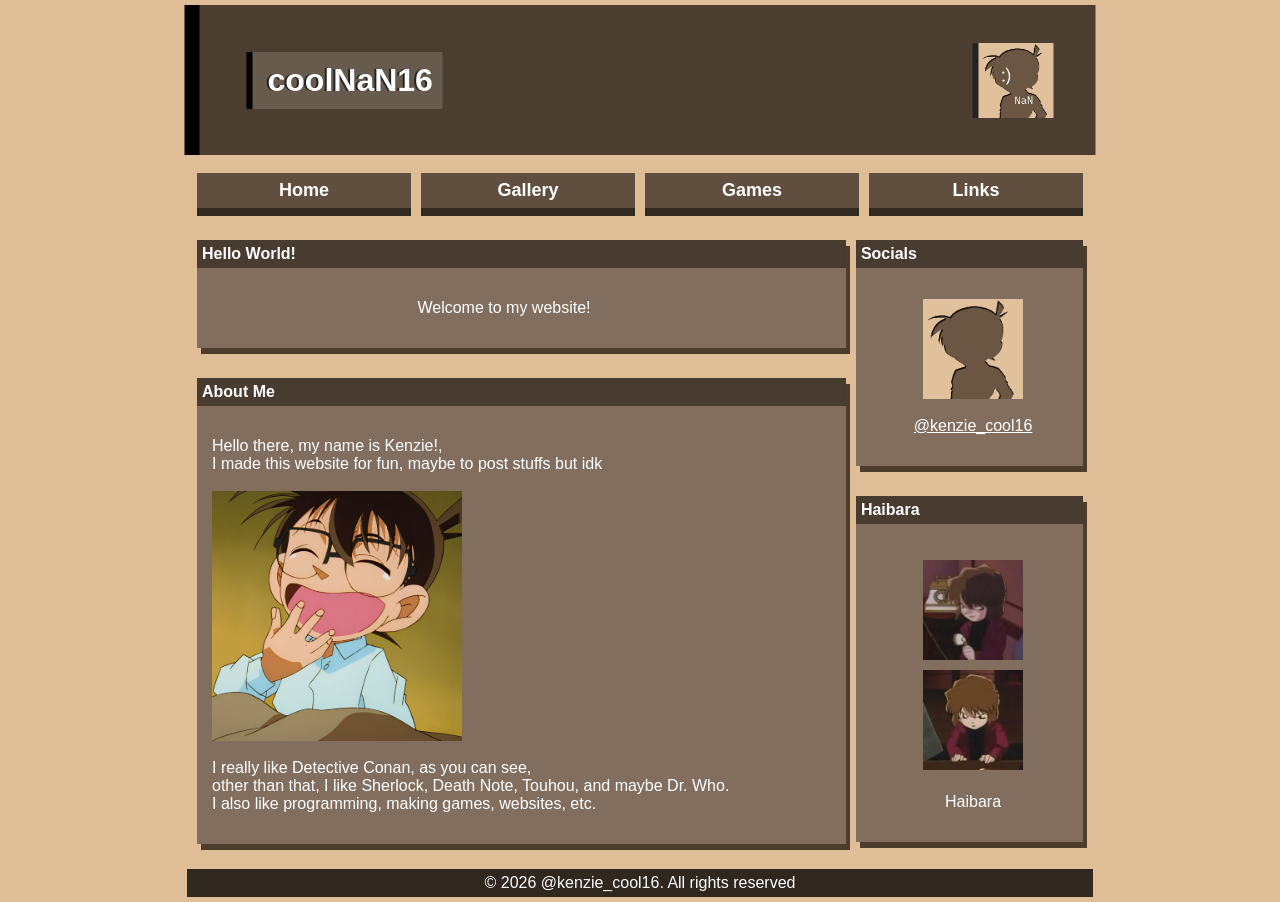
<file: index.html>
<html>
    <head>
        <title> coolNaN16 - Home </title>
        <link rel="icon" type="image/x-icon" href="images/favicon.ico">
        <link rel="stylesheet" type="text/css" href="style.css" id="stylesheet">
        <meta name="viewport" content="width=device-width, initial-scale=1.0">
    </head>
    <script src="scripts.js" defer></script>
    <body>
        <header style="align-items: flex-start; justify-content: flex-start; flex-direction: row; justify-content: space-between;">
            <!-- <div class="container-row" style="height: 100%; justify-content: flex-start;"> -->
                <h1 id="header-title" style="align-self: center;">coolNaN16</h1>
                <img src="images/coolNaN16_3.webp" style="align-self: center;" id="header-icon">
            <!-- </div> -->
        </header>
        <nav>
            <div class="container-row" style="justify-content: center; width: 100%;">
                <button class="nav-btn" onclick="goto('index.html')">Home</button>
                <button class="nav-btn" onclick="goto('gallery.html')">Gallery</button>
                <button class="nav-btn" onclick="goto('games.html')">Games</button>
                <button class="nav-btn" onclick="goto('links.html')">Links</button>
            </div>
        </nav>
        <div class="container-row-section">
            <section>
                <div id="section-column" class="container-column" style="width: 100%;">
                    <!-- <div class="post-group">
                        <div class="post-title"> <span class="title">Hello World!</span> </div>
                        <div class="post-content">
                            <p class="content">Hellooooo</p>
                        </div>
                    </div>     EXAMPLE DO NOT DELETE           -->
                </div>
                </section>
            <aside>
                <div id="aside-column" class="container-column" style="width: 100%;">
                    <!-- <div class="post-group">
                        <div class="post-title"> <span class="title"> Hello World! </span> </div>
                        <div class="post-content">
                            <p class="content">Hellooooo</p>
                        </div>
                    </div>     EXAMPLE DO NOT DELETE       -->
                </div>
            </aside>
        </div>
        <footer>
            <label> © 2026 @kenzie_cool16. All rights reserved </label>
        </footer>
    </body>
</html>
</file>
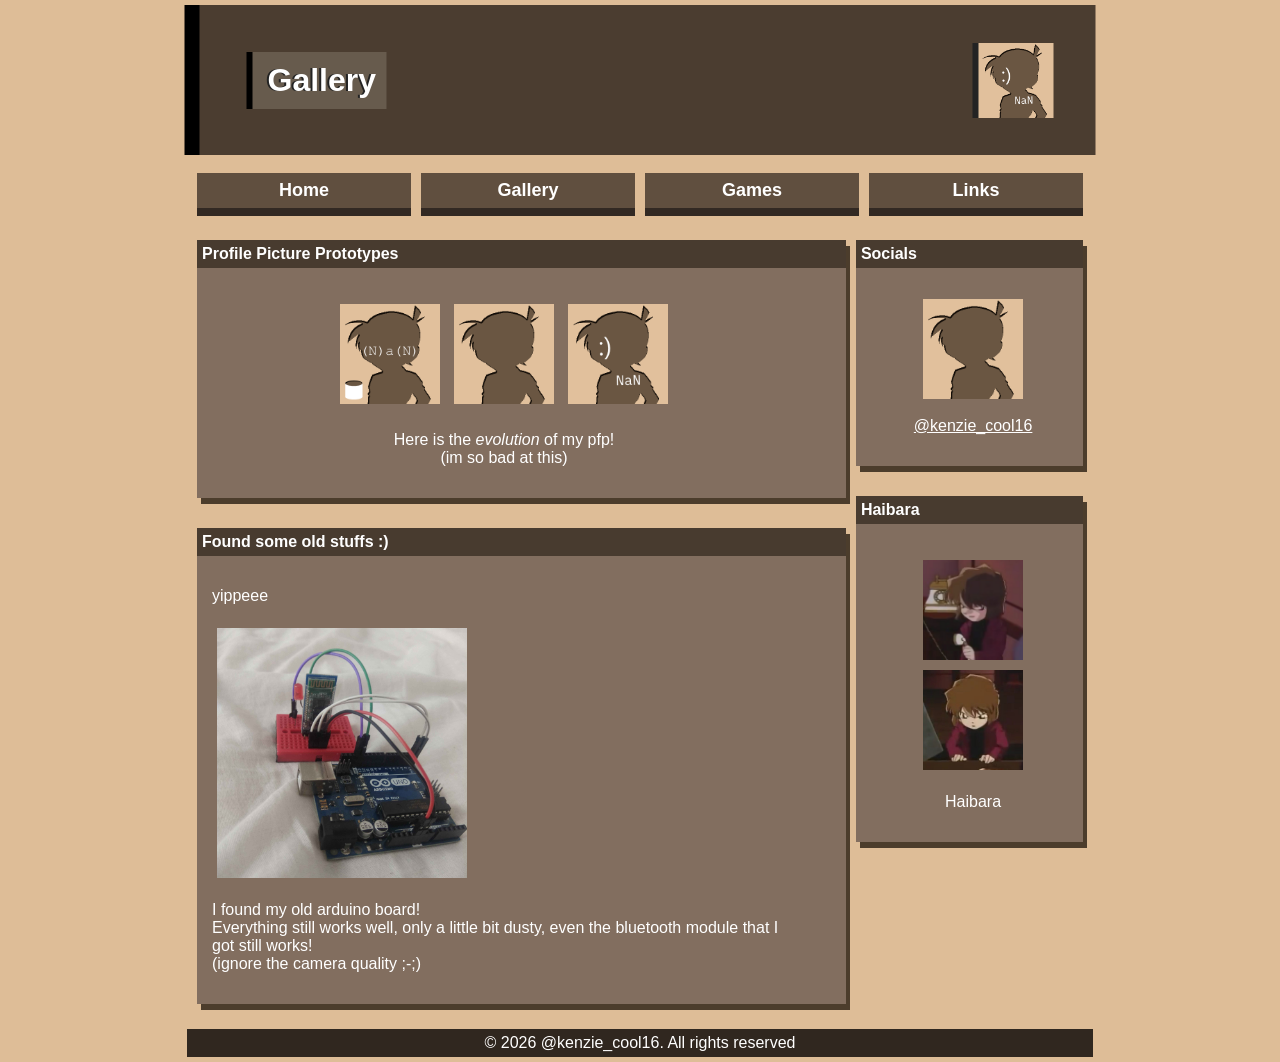
<file: gallery.html>
<html>
    <head>
        <title> coolNaN16 - Gallery </title>
        <link rel="icon" type="image/x-icon" href="images/favicon.ico">
        <link rel="stylesheet" type="text/css" href="style.css" id="stylesheet">
        <meta name="viewport" content="width=device-width, initial-scale=1.0">
    </head>
    <script src="scripts.js" defer></script>
    <body>
        <header style="align-items: flex-start; justify-content: flex-start; flex-direction: row; justify-content: space-between;">
            <!-- <div class="container-row" style="height: 100%; justify-content: flex-start;"> -->
                <h1 id="header-title" style="align-self: center;">Gallery</h1>
                <img src="images/coolNaN16_3.webp" style="align-self: center;" id="header-icon">
            <!-- </div> -->
        </header>
        <nav>
            <div class="container-row" style="justify-content: center; width: 100%;">
                <button class="nav-btn" onclick="goto('index.html')">Home</button>
                <button class="nav-btn" onclick="goto('gallery.html')">Gallery</button>
                <button class="nav-btn" onclick="goto('games.html')">Games</button>
                <button class="nav-btn" onclick="goto('links.html')">Links</button>
            </div>
        </nav>
        <div class="container-row-section">
            <section>
                <div id="section-column" class="container-column" style="width: 100%;">
                    <!-- <div class="post-group">
                        <div class="post-title"> <span class="title">Hello World!</span> </div>
                        <div class="post-content">
                            <p class="content">Hellooooo</p>
                        </div>
                    </div>     EXAMPLE DO NOT DELETE           -->
                </div>
                </section>
            <aside>
                <div id="aside-column" class="container-column" style="width: 100%;">
                    <!-- <div class="post-group">
                        <div class="post-title"> <span class="title"> Hello World! </span> </div>
                        <div class="post-content">
                            <p class="content">Hellooooo</p>
                        </div>
                    </div>     EXAMPLE DO NOT DELETE       -->
                </div>
            </aside>
        </div>
        <footer>
            <label> © 2026 @kenzie_cool16. All rights reserved </label>
        </footer>
    </body>
</html>
</file>
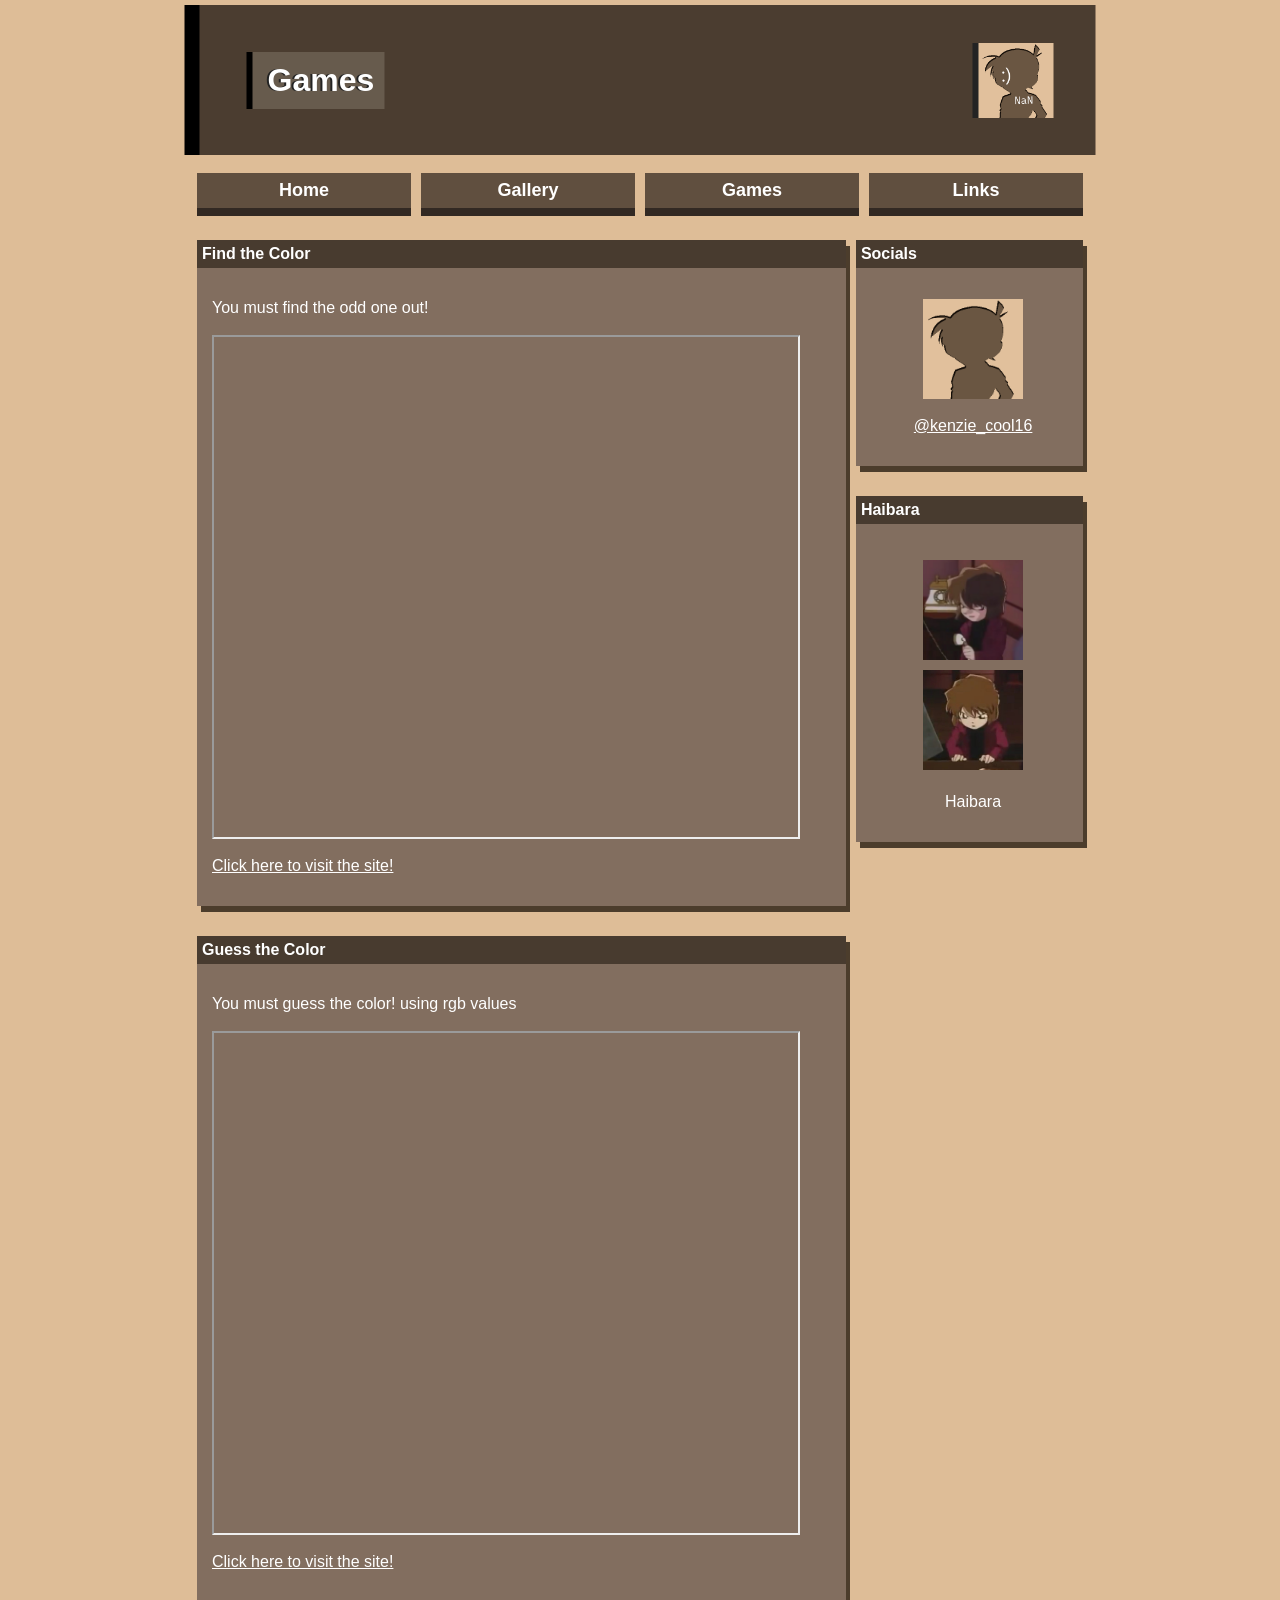
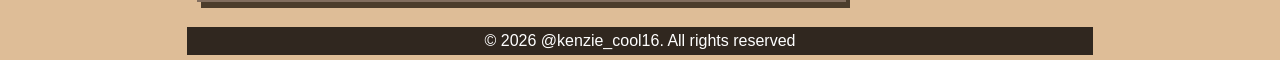
<file: games.html>
<html>
    <head>
        <title> coolNaN16 - Games</title>
        <link rel="icon" type="image/x-icon" href="images/favicon.ico">
        <link rel="stylesheet" type="text/css" href="style.css" id="stylesheet">
        <meta name="viewport" content="width=device-width, initial-scale=1.0">
    </head>
    <script src="scripts.js" defer></script>
    <body>
        <header style="align-items: flex-start; justify-content: flex-start; flex-direction: row; justify-content: space-between;">
            <!-- <div class="container-row" style="height: 100%; justify-content: flex-start;"> -->
                <h1 id="header-title" style="align-self: center;">Games</h1>
                <img src="images/coolNaN16_3.webp" style="align-self: center;" id="header-icon">
            <!-- </div> -->
        </header>
        <nav>
            <div class="container-row" style="justify-content: center; width: 100%;">
                <button class="nav-btn" onclick="goto('index.html')">Home</button>
                <button class="nav-btn" onclick="goto('gallery.html')">Gallery</button>
                <button class="nav-btn" onclick="goto('games.html')">Games</button>
                <button class="nav-btn" onclick="goto('links.html')">Links</button>
            </div>
        </nav>
        <div class="container-row-section">
            <section>
                <div id="section-column" class="container-column" style="width: 100%;">
                    <!-- <div class="post-group">
                        <div class="post-title"> <span class="title">Hello World!</span> </div>
                        <div class="post-content">
                            <p class="content">Hellooooo</p>
                        </div>
                    </div>     EXAMPLE DO NOT DELETE           -->
                </div>
                </section>
            <aside>
                <div id="aside-column" class="container-column" style="width: 100%;">
                    <!-- <div class="post-group">
                        <div class="post-title"> <span class="title"> Hello World! </span> </div>
                        <div class="post-content">
                            <p class="content">Hellooooo</p>
                        </div>
                    </div>     EXAMPLE DO NOT DELETE       -->
                </div>
            </aside>
        </div>
        <footer>
            <label> © 2026 @kenzie_cool16. All rights reserved </label>
        </footer>
    </body>
</html>
</file>
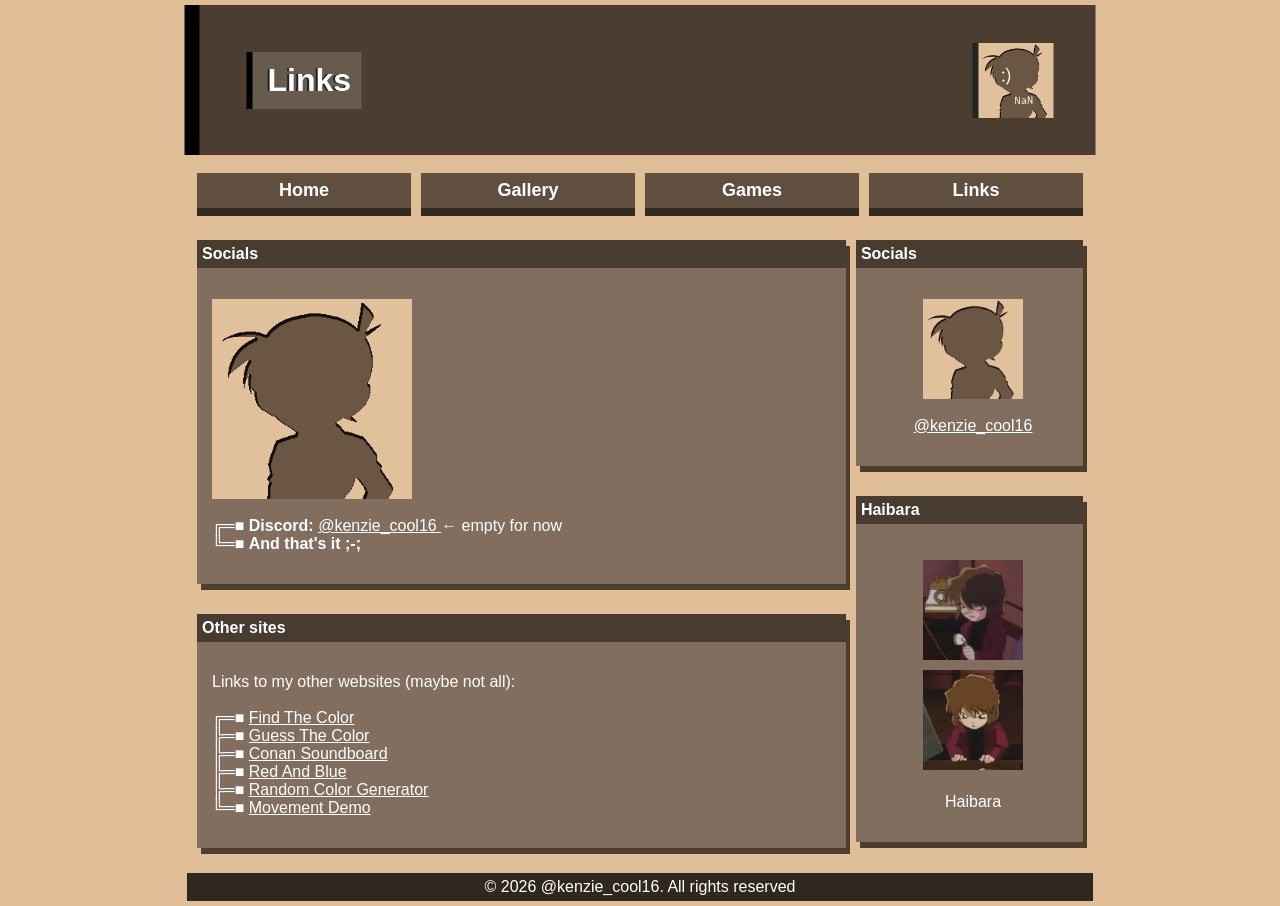
<file: links.html>
<html>
    <head>
        <title> coolNaN16 - Links</title>
        <link rel="icon" type="image/x-icon" href="images/favicon.ico">
        <link rel="stylesheet" type="text/css" href="style.css" id="stylesheet">
        <meta name="viewport" content="width=device-width, initial-scale=1.0">
    </head>
    <script src="scripts.js" defer></script>
    <body>
        <header style="align-items: flex-start; justify-content: flex-start; flex-direction: row; justify-content: space-between;">
            <!-- <div class="container-row" style="height: 100%; justify-content: flex-start;"> -->
                <h1 id="header-title" style="align-self: center;">Links</h1>
                <img src="images/coolNaN16_3.webp" style="align-self: center;" id="header-icon">
            <!-- </div> -->
        </header>
        <nav>
            <div class="container-row" style="justify-content: center; width: 100%;">
                <button class="nav-btn" onclick="goto('index.html')">Home</button>
                <button class="nav-btn" onclick="goto('gallery.html')">Gallery</button>
                <button class="nav-btn" onclick="goto('games.html')">Games</button>
                <button class="nav-btn" onclick="goto('links.html')">Links</button>
            </div>
        </nav>
        <div class="container-row-section">
            <section>
                <div id="section-column" class="container-column" style="width: 100%;">
                    <!-- <div class="post-group">
                        <div class="post-title"> <span class="title">Hello World!</span> </div>
                        <div class="post-content">
                            <p class="content">Hellooooo</p>
                        </div>
                    </div>     EXAMPLE DO NOT DELETE           -->
                </div>
                </section>
            <aside id="aside">
                <div id="aside-column" class="container-column" style="width: 100%;">
                    <!-- <div class="post-group">
                        <div class="post-title"> <span class="title"> Hello World! </span> </div>
                        <div class="post-content">
                            <p class="content">Hellooooo</p>
                        </div>
                    </div>     EXAMPLE DO NOT DELETE       -->
                </div>
            </aside>
        </div>
        <footer>
            <label> © 2026 @kenzie_cool16. All rights reserved </label>
        </footer>
    </body>
</html>
</file>
<file: style.css>
html {
    scroll-behavior: smooth;
}

body {
    margin: 0;
    padding: 0;
    display: flex;
    flex-direction: column;
    justify-content: flex-start;
    align-items: center;
    font-family: 'Segoe UI', Tahoma, Geneva, Verdana, sans-serif;
    text-align: center;
    background-color: rgb(222, 189, 151);
    color: #ffffff;
}

header, nav, section, footer, aside {
    width: 70%;
    margin: 5px;
    display: flex;
    flex-direction: column;
    justify-content: center;
    align-items: center;
}

nav {
    height: 50px;
}

section {
    width: 100%;
    justify-content: flex-start;
    align-items: center;
}

aside {
    width: 35%;
    justify-content: flex-start;
    align-items: center;
}

header {
    transform: translateX(7.5px);
    height: 150px;
    aspect-ratio: 5;
    background-color: rgb(75, 61, 48);
    box-shadow: -15px 0 0 0 black;
}

footer {
    padding: 5px;
    background-color: rgb(48, 39, 31);
    color: white;
}

/* CONTAINERS */

.container-row {
    display: flex;
    flex-direction: row;
    justify-content: center;
    align-items: center;
}

.container-row-section {
    display: flex;
    flex-direction: row;
    width: 70%; 
    justify-content: center; 
    align-items: flex-start;
}

.container-column {
    display: flex;
    flex-direction: column;
    justify-content: center;
    align-items: center;
}

.container-block {
    display: block;
}

/* #section-column {
    overflow: auto;
} */



/* HEADER */

#header-title {
    transform: translateX(3px);
    text-shadow: -2px 0 rgb(35, 35, 35);
    margin-left: 50px;
    padding: 10px;
    padding-left: 15px;
    background-color: rgb(103, 91, 77);
    box-shadow: -6px 0 0 0 rgb(0, 0, 0);
}

#header-icon {
    transform: translateX(3px);
    box-shadow: -6px 0 rgb(35, 35, 35);
    position: relative;
    right: 5%;
    height: 50%;
    aspect-ratio: 1;
}

.banner {
    background-color: rgb(75, 61, 48);
    width: 100%;
    aspect-ratio: 5;
}

.banner-img {
    content: url("images/coolNaN16_3.webp");
}

/* NAV */

.nav-btn {
    margin: 5px;
    font-family: 'Segoe UI', Tahoma, Geneva, Verdana, sans-serif;
    font-weight: 600;
    font-size: large;
    width: 25%;
    height: 35px;
    border: none;
    box-shadow: 0 8px 0 0 rgb(50, 41, 35);
    background-color: rgb(96, 79, 63);
    color: white;
    transition: 0.05s;
}

.nav-btn:hover {
    transform: translateY(-4px);
    box-shadow: 0 12px 0 0 rgb(50, 41, 35);
}

.nav-btn:active {
    transform: translateY(4px);
    box-shadow: 0 4px 0 0 rgb(50, 41, 35);
}


/* SECTION */

.post-group {
    margin: 15px;
    width: 100%;
    display: flex;
    flex-direction: column;
    box-shadow: 4px 6px 0 0 rgb(76, 61, 44);
    transition: 0.1s;
}

.post-group:hover {
    transform: translateY(-1px);
    box-shadow: 5px 7px 0 0 rgb(76, 61, 44);
}

.post-title {
    /* padding: 5px; */
    padding-top: 5px;
    padding-bottom: 5px;
    text-align: left;
    color: white;
    width: 100%;
    height: auto;
    font-size: medium;
    font-weight: 600;
    background-color: rgb(72, 59, 47);
}

.title {
    width: 100%;
    padding: 5px;
    font-size: medium;
    font-weight: 600;
    text-align: left;
    color: white;
}

.post-content {
    /* padding: 5px; */
    text-align: left;
    color: white;
    width: 100%;
    height: auto;
    font-size: medium;
    font-weight: normal;
    background-color: rgb(130, 110, 95);
}

.content {
    padding: 15px;
    width: 90%;
    font-size: medium;
    font-weight: normal;
    text-align: left;
    color: white;
}


/* ASIDE */

a {
    color: white;
}

a:hover {
    font-weight: bold;
}


/* MOBILE */
/* ;-; */
@media only screen and (max-width: 600px) {

    header, nav, section, footer, aside {
        width: 90%;
        margin: 5px;
        display: flex;
        flex-direction: column;
        justify-content: center;
        align-items: center;
    }

    aside {
        display: none;
    }

    header {
        height: 150px;
        aspect-ratio: 3;
    }

    /* HEADER */

    #header-title {
        padding-left: 15px;
        font-size: medium;
    }

    #header-icon {
        height: 50%;
        aspect-ratio: 1;
    }

    .banner {
        aspect-ratio: 3;
    }

    /* CONTAINERS */
    .container-row-section {
        width: 100%;
    }
}


/* TEXT CLASS */

.bold {
    font-weight: bold;
}

.italic {
    font-style: italic;
}

/* IMG CLASS */

._50px-square {
    height: 50px;
    aspect-ratio: 1;
}

._100px-square {
    height: 100px;
    aspect-ratio: 1; 
}

._150px-square {
    height: 150px;
    aspect-ratio: 1;
}

._200px-square {
    height: 200px;
    aspect-ratio: 1;
}

._250px-square {
    height: 250px;
    aspect-ratio: 1;
}
</file>
